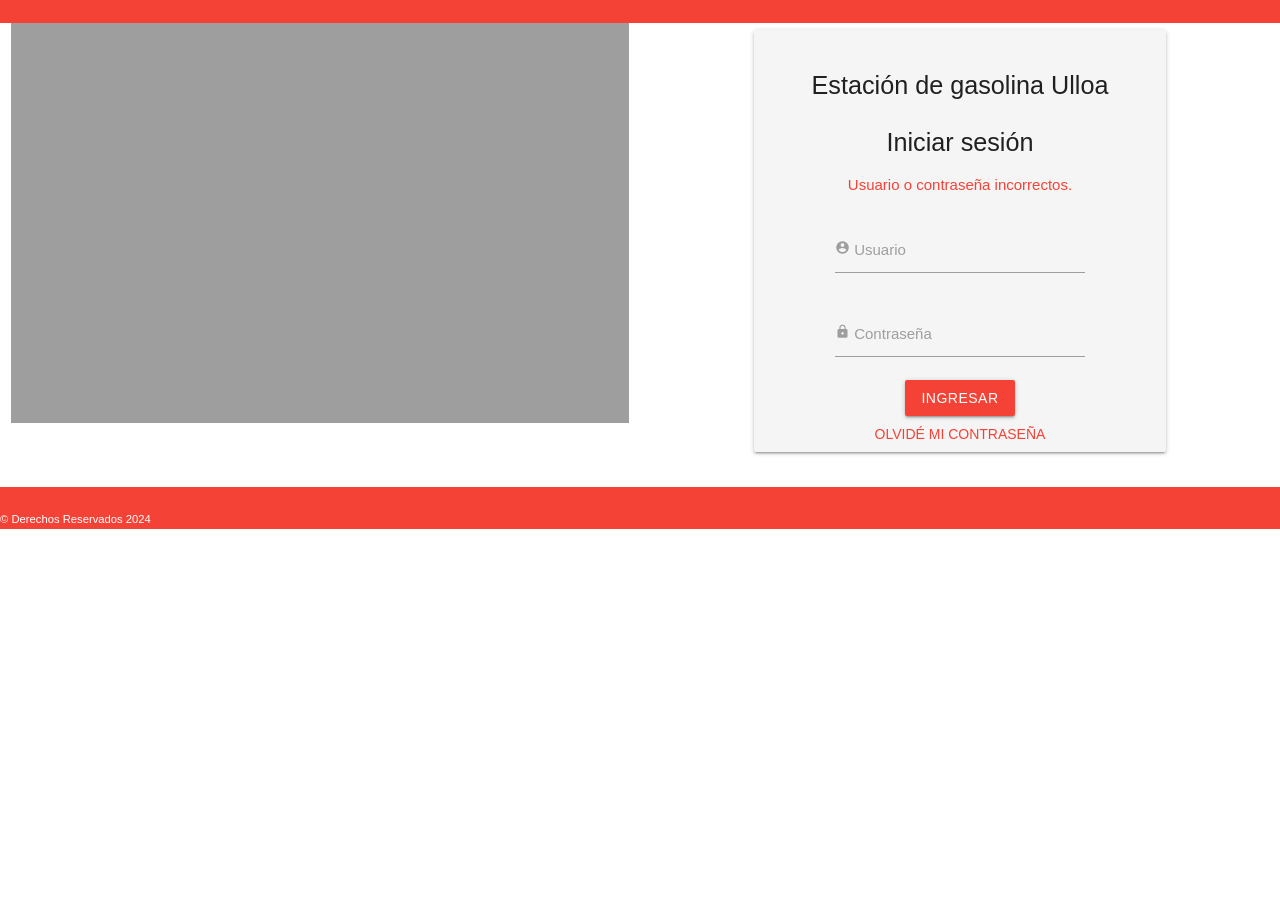
<file: src/main/resources/templates/index.html>
<!DOCTYPE html>
<html lang="es" xmlns:th="http://www.thymeleaf.org">
<head>
    <!-- Configuración de caracteres y vista -->
    <meta charset="UTF-8">
    <meta name="viewport" content="width=device-width, initial-scale=1.0">
    <title>login</title>
    
    <!-- Enlaces a hojas de estilo -->
    <link rel="stylesheet" th:href="@{/css/style.css}"> <!-- Estilos personalizados -->
    <link rel="Icon" type="image/png" th:href="@{/images/logo_MIALEDS_pestaña.png}"> <!-- Icono de la página -->
    <link href="https://fonts.googleapis.com/icon?family=Material+Icons" rel="stylesheet"> <!-- Iconos de Material Icons -->
    <link rel="stylesheet" href="https://cdnjs.cloudflare.com/ajax/libs/materialize/1.0.0/css/materialize.min.css"> <!-- Materialize CSS -->
</head>
<body>
    <header>
        <!-- Cabecera con logo -->
        <div class="nav-wrapper red">
            <img th:src="@{/images/logo_MIALEDS.png}" class="brand-logo center-align" id="imagenLogo">
        </div>
    </header>
    <main>
        <!-- Contenido principal de la página -->
        <div class="row main_login">
            <!-- Slider de imágenes -->
            <div class="slider col m6 images">
                <ul class="slides">
                    <li>
                        <img th:src="@{/images/ulloa.jpg}" class="responsive-img">
                    </li>
                    <li>
                        <img th:src="@{/images/ulloa2.jpg}" class="responsive-img">
                    </li>
                    <li>
                        <img th:src="@{/images/ulloa3.jpg}" class="responsive-img">
                    </li>
                </ul>
            </div>
            <!-- Formulario de inicio de sesión -->
            <div class="container section center-align col m6 s12 cuadro_iniciar_sesion">
                <div class="card-panel grey lighten-4 col m8 s12 push-m2">
                    <h1 class="flow-text">Estación de gasolina Ulloa</h1>
                    <h3 class="flow-text">Iniciar sesión</h3>
                    <div class="container center-align">
                        <div th:if="${param.error}" class="red-text">
                            <p>Usuario o contraseña incorrectos.</p>
                        </div>
                        <form name="iniciar_sesion" method="POST" th:action="@{/login}">
                            <!-- Campo de usuario --> 
                            <div class="input-field col s12">
                                <input type="text" id="username" name="username" maxlength="12" class="validate" required>
                                <label for="username">
                                    <i class="tiny material-icons">account_circle</i> Usuario 
                                </label>
                            </div>
                            <!-- Campo de contraseña -->
                            <div class="input-field col s12">
                                <input type="password" id="password" name="password" class="validate" required>
                                <label for="password">
                                    <i class="tiny material-icons">lock</i> Contraseña
                                </label>
                            </div>
                            <!-- Botón de inicio de sesión -->
                            <div>
                                <button class="waves-effect waves-light btn red" type="submit" name="accion" value="ingresar">Ingresar</button>
                            </div>
                        </form>
                        <!-- Enlace para olvidar contraseña -->
                        <a class="waves-effect waves-light btn-flat modal-trigger red-text" href="#olvide_clave">Olvidé mi contraseña</a>
                        
                        <!-- Modal para olvidar contraseña -->
                        <div id="olvide_clave" class="modal">
                          <div class="modal-content m8">
                            <h4 class="flow-text">Olvidé mi contraseña</h4>
                            <form method="POST" th:action="@{/restaurarClave}">
                                <div class="input-field">
                                    <input type="text" id="identificacion_usuario_olvide_clave" name="cedula_olvide_clave" class="validate" required>
                                    <label for="identificacion_usuario_olvide_clave">
                                        <i class="tiny material-icons">badge</i> Número de identificación
                                    </label>
                                </div>
                                <div class="input-field">
                                    <input type="text" id="correo_olvide_clave" name="correo_olvide_clave" class="validate" required>
                                    <label for="correo_olvide_clave">
                                        <i class="tiny material-icons">email</i> Correo electronico 
                                    </label>
                                </div>
                                <div id="errorDivOlvidarClave" class="error col s12"></div> <!-- Div para mostrar errores -->
                                <div class="modal-footer cuadro_botones_2 white">
                                    <!-- Botón para confirmar la eliminación del producto -->
                                    <button type="submit" class="btn waves-effect waves-flat btn-flat green white-text">Aceptar</button>
                                    <!-- Enlace para cancelar la eliminación y cerrar el modal -->
                                    <a href="#!" class="modal-close waves-effect waves-flat btn-flat red white-text">Cerrar</a>
                                </div>
                            </form>
                          </div>
                          <!-- Botones del modal -->
                        </div>
                    </div>
                </div>
            </div>
        </div> 
    </main>

    <!-- Pie de página -->
    <footer class="page-footer red">
        <small>&copy; Derechos Reservados 2024</small>
    </footer>
    
    <!-- Scripts de JavaScript -->
    <script src="https://cdnjs.cloudflare.com/ajax/libs/materialize/1.0.0/js/materialize.min.js"></script> <!-- Materialize JS -->
    <script th:src="@{/js/script.js}"></script> <!-- Script personalizado -->
    <script th:src="@{/js/erroresForm.js}"></script>
</body>
</html>
</file>
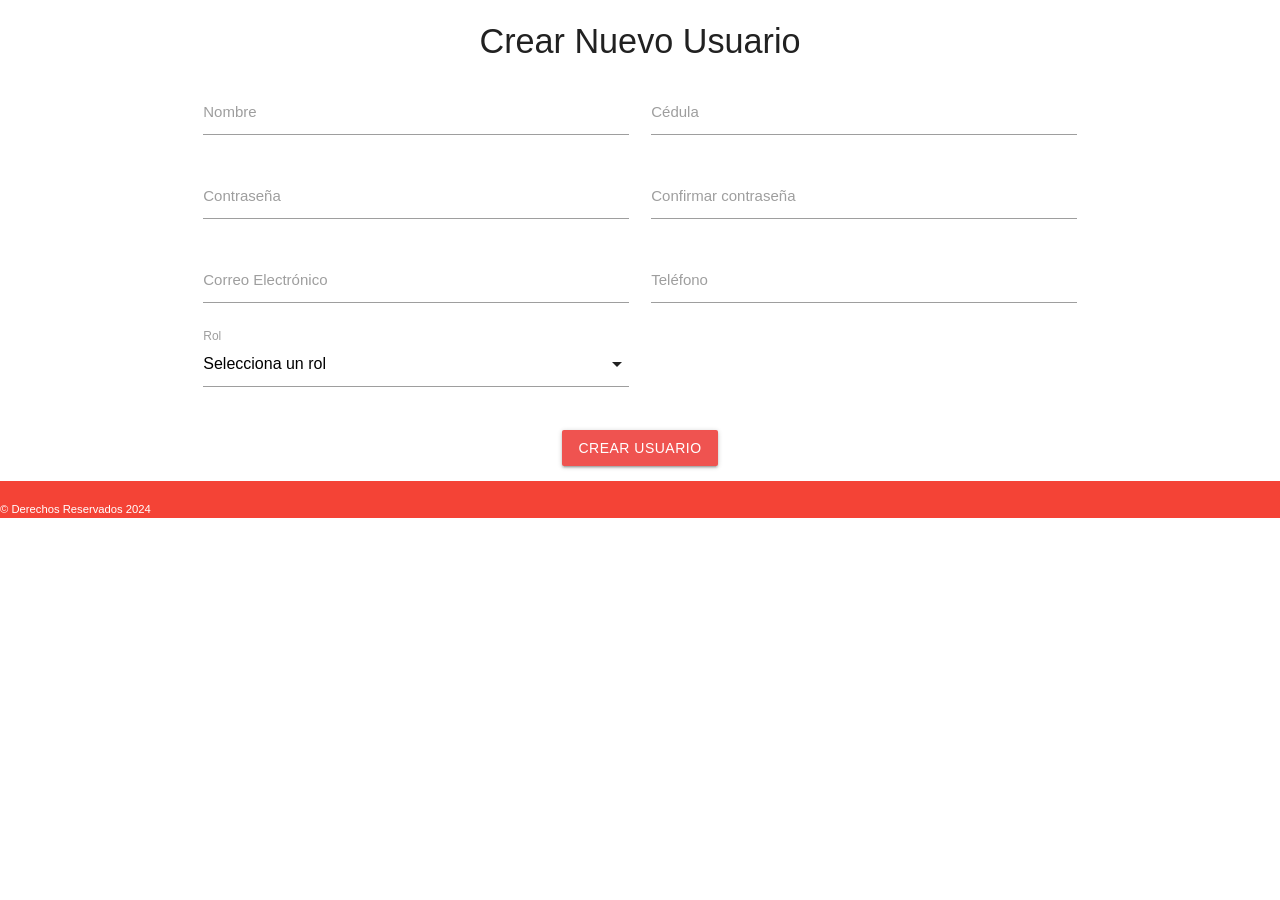
<file: src/main/resources/templates/formularioUsuario.html>
<html lang="es" xmlns:th="http://www.thymeleaf.org">
    <head>
        <meta charset="UTF-8">
        <meta name="viewport" content="width=device-width, initial-scale=1.0">
        <title>crear usuario</title>
        <link rel="stylesheet" th:href="@{/css/style.css}">
        <link rel="Icon" type="image/png" th:href="@{/images/logo_MIALEDS_pestaña.png}">
        <link href="https://fonts.googleapis.com/icon?family=Material+Icons" rel="stylesheet">
        <link rel="stylesheet" href="https://cdnjs.cloudflare.com/ajax/libs/materialize/1.0.0/css/materialize.min.css">
    </head>
<body>
<div th:replace="~{fragments/menu :: header}"></div>

<main class="main container">
    <h4 class="center-align">Crear Nuevo Usuario</h4>

    <form id="form-crear-usuario" onsubmit="return validarClaves()" th:action="@{/usuario/nuevoUsuario}" method="post">
        <div class="row">

            <!-- Nombre -->
            <div class="input-field col s12 m6">
                <input id="nombre" name="usuario_nuevo_nombre" type="text" required>
                <label for="nombre">Nombre</label>
            </div>

            <!-- Cédula -->
            <div class="input-field col s12 m6">
                <input id="cedula" name="usuario_nuevo_cedula" type="text" required>
                <label for="cedula">Cédula</label>
            </div>

            <!-- Contraseña -->
            <div class="input-field col s12 m6">
                <input id="clave" name="usuario_nuevo_clave" type="password" required>
                <label for="clave">Contraseña</label>
            </div>

            <!-- Confirmación de contraseña -->
            <div class="input-field col s12 m6">
                <input id="clave_confirmacion" type="password" required>
                <label for="clave_confirmacion">Confirmar contraseña</label>
            </div>

            <!-- Correo electrónico -->
            <div class="input-field col s12 m6">
                <input id="correo" name="usuario_nuevo_correo" type="email" required>
                <label for="correo">Correo Electrónico</label>
            </div>

            <!-- Teléfono -->
            <div class="input-field col s12 m6">
                <input id="telefono" name="usuario_nuevo_telefono" type="text" required>
                <label for="telefono">Teléfono</label>
            </div>

            <!-- Rol -->
            <div class="input-field col s12 m6">
                <select id="role" name="usuario_nuevo_role" required>
                    <option value="" disabled selected>Selecciona un rol</option>
                    <option value="ADMIN">ADMIN</option>
                    <option value="USER">USER</option>
                </select>
                <label for="role">Rol</label>
            </div>

        </div>

        <!-- Mensaje de error -->
        <p id="error-clave" class="red-text center-align" style="display: none;">Las contraseñas no coinciden.</p>

        <div class="center-align">
            <button type="submit" class="btn red lighten-1">Crear Usuario</button>
        </div>
    </form>
</main>
<!-- Pie de página -->
<footer class="page-footer red">
    <small>&copy; Derechos Reservados 2024</small>
</footer>

<!-- Scripts -->
<script src="https://cdnjs.cloudflare.com/ajax/libs/materialize/1.0.0/js/materialize.min.js"></script>
<script>
    document.addEventListener('DOMContentLoaded', function() {
        M.FormSelect.init(document.querySelectorAll('select'));
    });

    function validarClaves() {
        const clave = document.getElementById("clave").value;
        const confirmacion = document.getElementById("clave_confirmacion").value;
        const error = document.getElementById("error-clave");

        if (clave !== confirmacion) {
            error.style.display = "block";
            return false;
        }
        error.style.display = "none";
        return true;
    }
</script>
<script src="https://cdnjs.cloudflare.com/ajax/libs/materialize/1.0.0/js/materialize.min.js"></script>
<script th:src="@{/js/script.js}"></script>

</body>
</html>
</file>
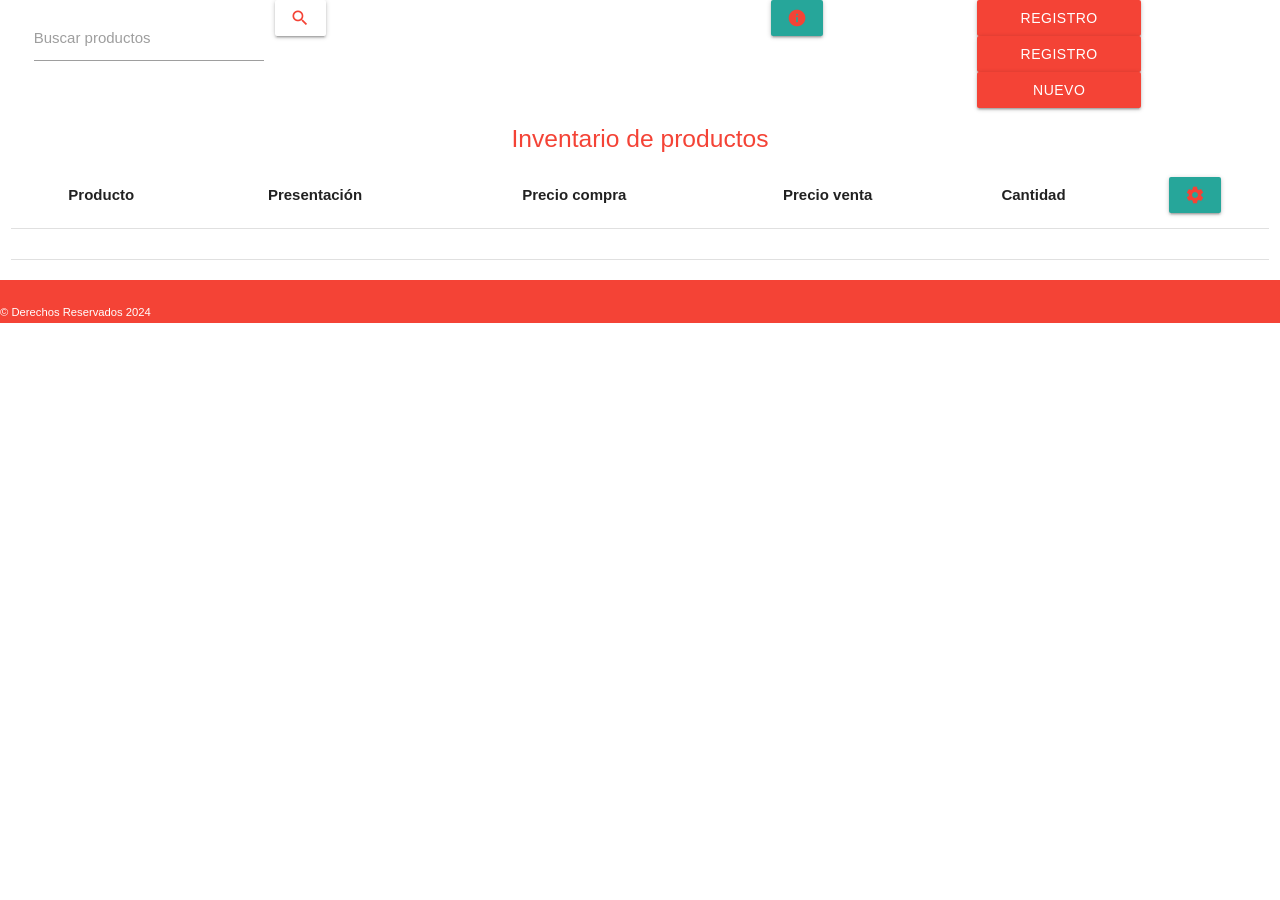
<file: src/main/resources/templates/inventario.html>
<!DOCTYPE html>
<html lang="es" xmlns:th="http://www.thymeleaf.org">
    <head>
        <meta charset="UTF-8">
        <meta name="viewport" content="width=device-width, initial-scale=1.0">
        <title>inventario</title>
        <link rel="stylesheet" th:href="@{/css/style.css}">
        <link rel="Icon" type="image/png" th:href="@{/images/logo_MIALEDS_pestaña.png}">
        <link href="https://fonts.googleapis.com/icon?family=Material+Icons" rel="stylesheet">
        <link rel="stylesheet" href="https://cdnjs.cloudflare.com/ajax/libs/materialize/1.0.0/css/materialize.min.css">
    </head>
<body>

    <div th:replace="~{fragments/menu :: header}"></div>

    <main class="main">
        <!--recuadro de botones principales-->
        <div class="row">
            <div class="col s12 botones_inventario">
                <!-- Formulario para buscar productos -->
                <div class="col m6 s12">
                    <!-- El formulario envía una solicitud POST al controlador con el parámetro "menu=inventario" -->
                    <form th:action="@{/inventario/buscar}" method="GET">
                        <!-- Campo de entrada para buscar productos -->
                        <div class="input-field col s10  m5 buscador">
                            <!-- Input de texto para la búsqueda de productos -->
                            <input type="text" name="producto">
                            <!-- Label asociado al input -->
                            <label for="producto">Buscar productos</label>
                        </div>
                        <!-- Botón para enviar el formulario de búsqueda -->
                        <button type="submit" class="btn white boton_buscador red-text col s1">
                            <!-- Icono de búsqueda -->
                            <i class="material-icons">search</i>
                        </button>
                    </form>
                </div>
                <!-- Sección para el botón de productos escasos -->
                <div class="col s3 center-align cuadro_escasos">
                    <a class="btn modal-trigger tooltipped red-text boton_escasos" data-position="bottom" data-tooltip="informacion aceites escasos" href="#productos_escasos">
                        <i class="material-icons">info</i>
                    </a>
                </div>
                <!-- Modal para mostrar productos escasos -->
                <div id="productos_escasos" class="modal center-align">
                    <!-- Contenido del modal -->
                    <div class="modal-content">
                        <!-- Título del modal en color rojo -->
                        <h5 class="red-text">Productos escasos</h5>
                        <!-- Tabla para mostrar la información de productos escasos -->
                        <table class="centered">
                            <!-- Encabezado de la tabla -->
                            <thead>
                                <tr>
                                    <!-- Columnas de la tabla -->
                                    <th>Producto</th>
                                    <th>Presentación</th>
                                    <th>Cantidad</th>
                                </tr>
                            </thead>
                            <tbody>
                                <!-- Iteración sobre la lista de productos escasos usando JSTL -->
                                    <tr th:each="pro : ${productosEsc}">
                                        <!-- Mostrar nombre del producto -->
                                        <td th:text="${pro.nombre}"></td>
                                        <!-- Mostrar presentación del producto -->
                                        <td th:text="${pro.presentacion}"></td>
                                        <!-- Mostrar cantidad existente del producto -->
                                        <td th:text="${pro.cantidadExistente}"></td>
                                    </tr>
                            </tbody>
                        </table>
                    </div>
                    <!-- Pie del modal con un botón para cerrar -->
                    <div class="modal-footer cuadro_botones_1 col s12">
                        <!-- Enlace para cerrar el modal y redirigir a la lista de productos -->
                        <a href="#" class="modal-close waves-effect waves-flat btn-flat red white-text">cerrar</a>
                    </div>
                </div>
                <!--ingreso, salida y nuevos productos-->
                <div class="col s5 m2 cuadro_botones_opciones">
                    <div class="col s12">
                        <a class="btn modal-trigger red crud" href="#buscar_entradas">
                            registro entradas
                        </a>   
                    </div>
                    <div class="col s12"  th:if="${admin}">
                        <a class="btn modal-trigger red crud" href="#buscar_salidas">
                            registro salidas
                        </a>
                    </div>
                    <div class="col s12"  th:if="${admin}">
                        <a class="btn modal-trigger red crud" href="#producto_nuevo">
                            nuevo producto
                        </a>
                    </div>
                    <div class="col s1 cuadro_botones_buscar">
                    </div>
                </div>
                <!-- Modal para registrar movimiento de productos -->
                <div id="registrar_movimiento" class="modal center-align">
                    <!-- Contenido del modal -->
                    <div class="modal-content">
                        <!-- Título del modal en color rojo -->
                        <h5 class="red-text">Movimiento de productos</h5>
                        <div class="col s12">
                            <!-- Formulario para registrar el movimiento -->
                            <form th:action="@{/inventario/movimiento}" method="POST">
                                <!-- Campo oculto para el ID del movimiento -->
                                <div class="input-field">
                                    <input type="hidden" name="id_movimiento">
                                </div>
                                <!-- Campo oculto para el tipo de movimiento (entrada/salida) -->
                                <div class="input-field">
                                    <input type="hidden" name="movimiento">
                                </div>
                                <!-- Campo para seleccionar el producto -->
                                <div class="input-field col s12 m6 buscador">
                                    <input type="text" id="nombre_producto_movimiento" name="nombre_producto_movimiento" placeholder=" " class="autocomplete" readonly>
                                    <label for="nombre_producto_movimiento">
                                        Producto
                                    </label>
                                </div>
                                <!-- Campo para ingresar la cantidad del producto -->
                                <div class="input-field col s6  m2">
                                    <input type="number" id="cantidad_movimiento" min="0" name="cantidad_movimiento" class="autocomplete" data-position="bottom" required>
                                    <label for="cantidad_movimiento">
                                        Cantidad
                                    </label>
                                </div>
                                <!-- Campo para seleccionar la fecha del movimiento -->
                                <div class="input-field col s6 m4">
                                    <input type="date" id="fecha_movimiento" name="fecha_movimiento" data-position="bottom" required>
                                </div>
                                <!-- Espacio para ajuste del diseño -->
                                <div class="col s12"></div>
                                <div class="col s5"></div>
                                <!-- Pie del modal con botones para aceptar y cerrar -->
                                <div class="modal-footer cuadro_botones_2 white">
                                    <!-- Botón para enviar el formulario -->
                                    <button type="submit" class="btn waves-effect waves-flat btn-flat green white-text">Aceptar</button>
                                    <!-- Enlace para cerrar el modal y regresar a la lista de productos -->
                                    <a th:href="@{/inventario/listar}" class="modal-close waves-effect waves-flat btn-flat red white-text">Cerrar</a>
                                </div>
                            </form>
                        </div>
                    </div>
                </div>
                <!-- Modal para editar productos -->
                <div id="editar_producto" class="modal center-align" th:if="${admin}">
                    <!-- Contenido del modal -->
                    <div class="modal-content white">
                        <!-- Título del modal en color rojo -->
                        <h5 class="red-text">Editar producto</h5>
                        <div class="col s12">
                            <!-- Formulario para editar el producto -->
                            <form th:action="@{/inventario/editar}" method="POST">
                                <input type="hidden" name="_method" value="PUT">
                                <!-- Campo oculto para el ID del producto a editar -->
                                <div class="input-field">
                                    <input type="hidden" name="id_editar">
                                </div>
                                <!-- Campo para ingresar el nombre del producto -->
                                <div class="input-field col s12 m3">
                                    <input type="text" id="nombre_producto_editar" placeholder="nombre" name="nombre_editar" class="autocomplete" required>
                                    <label for="nombre_producto_editar">
                                        Nombre producto
                                    </label>
                                </div>
                                <!-- Campo para ingresar la presentación del producto -->
                                <div class="input-field col s12 m3">
                                    <input type="text" id="presentacion_editar" placeholder="presentacion" name="presentacion_editar" class="autocomplete" required>
                                    <label for="presentacion_editar">
                                        Presentación
                                    </label>
                                </div>
                                <!-- Campo para ingresar el precio de compra del producto -->
                                <div class="input-field col s6 m3">
                                    <input type="number" id="precio_compra_editar" placeholder="precio compra" name="precio_compra_editar" class="autocomplete" required>
                                    <label for="precio_compra_editar">
                                        Precio compra
                                    </label>
                                </div>
                                <!-- Campo para ingresar el precio de venta del producto -->
                                <div class="input-field col s6 m3">
                                    <input type="number" id="precio_venta_editar" placeholder="precio venta" name="precio_venta_editar" class="autocomplete" required>
                                    <label for="precio_venta_editar">
                                        Precio venta
                                    </label>
                                </div>
                                <!-- Campo oculto para la cantidad del producto -->
                                <div class="input-field">
                                    <input type="hidden" name="cantidad_editar">
                                </div>
                                <!-- Pie del modal con botones para actualizar y cerrar -->
                                <div class="modal-footer cuadro_botones_2 white">
                                    <!-- Botón para enviar el formulario y actualizar el producto -->
                                    <button type="submit" class="btn waves-effect waves-flat btn-flat green white-text">Actualizar</button>
                                    <!-- Enlace para cerrar el modal y regresar a la lista de productos -->
                                    <a th:href="@{/inventario/listar}" class="modal-close waves-effect waves-flat btn-flat red white-text">cerrar</a>
                                </div>
                            </form>
                        </div>
                    </div>
                </div>
                <!-- Modal para registrar nuevos productos -->
                <div id="producto_nuevo" class="modal center-align" th:if="${admin}">
                    <!-- Contenido del modal -->
                    <div class="modal-content white">
                        <!-- Título del modal en color rojo -->
                        <h5 class="red-text">Registrar nuevo producto</h5>
                        <div class="col s12">
                            <!-- Formulario para registrar un nuevo producto -->
                            <form th:action="@{/inventario/nuevo}" method="POST">
                                <!-- Campo para ingresar el nombre del nuevo producto -->
                                <div class="input-field col s12 m3">
                                    <input type="text" id="nombre_producto_nuevo" name="nombre_producto_nuevo" class="autocomplete" required>
                                    <label for="nombre_producto_nuevo">
                                        Nombre producto
                                    </label>
                                </div>
                                <!-- Campo para ingresar la presentación del nuevo producto -->
                                <div class="input-field col s12 m3">
                                    <input type="text" id="presentacion_nuevo" name="presentacion_nuevo" class="autocomplete" required>
                                    <label for="presentacion_nuevo">
                                        Presentación
                                    </label>
                                </div>
                                <!-- Campo para ingresar el precio de compra del nuevo producto -->
                                <div class="input-field col s6 m3">
                                    <input type="number" id="precio_compra_nuevo" name="precio_compra_nuevo" class="autocomplete" required>
                                    <label for="precio_compra_nuevo">
                                        Precio compra
                                    </label>
                                </div>
                                <!-- Campo para ingresar el precio de venta del nuevo producto -->
                                <div class="input-field col s6 m3">
                                    <input type="number" id="precio_venta_nuevo" name="precio_venta_nuevo" class="autocomplete" required>
                                    <label for="precio_venta_nuevo">
                                        Precio venta
                                    </label>
                                </div>
                                <!-- Campo oculto para la cantidad inicial del nuevo producto, con valor predeterminado de 0 -->
                                <div class="input-field">
                                    <input type="hidden" name="cantidad_nuevo" value="0">
                                </div>
                                <!-- Pie del modal con botones para aceptar y cerrar -->
                                <div class="modal-footer cuadro_botones_2 white">
                                    <!-- Botón para enviar el formulario y agregar el nuevo producto -->
                                    <button type="submit"  class="btn waves-effect waves-flat btn-flat green white-text">Aceptar</button>
                                    <!-- Enlace para cerrar el modal y regresar a la lista de productos -->
                                    <a class="modal-close waves-effect waves-flat btn-flat red white-text">Cerrar</a>
                                </div>
                            </form>
                        </div>
                    </div>
                </div>               
                <!-- Modal para eliminar un producto -->
                <div id="eliminar_producto" class="modal center-align" th:if="${admin}">
                    <!-- Contenido del modal -->
                    <div class="modal-content white">
                        <!-- Mensaje de confirmación de eliminación -->
                        <h6 class="red-text">¿Seguro deseas eliminar el producto <span id="producto_eliminar"></span>?</h6>
                        <div class="col s12">
                            <!-- Formulario para eliminar el producto -->
                            <form th:action="@{/inventario/eliminar}" method="POST">
                                <input type="hidden" name="_method" value="DELETE">
                                <!-- Campo oculto para el ID del producto a eliminar -->
                                <div class="input-field">
                                    <input type="hidden" name="id_eliminar">
                                </div>
                                <!-- Pie del modal con botones para confirmar o cancelar -->
                                <div class="modal-footer cuadro_botones_2 white">
                                    <!-- Botón para confirmar la eliminación del producto -->
                                    <button type="submit" class="btn waves-effect waves-flat btn-flat red white-text">Eliminar</button>
                                    <!-- Enlace para cancelar la eliminación y cerrar el modal -->
                                    <a th:href="@{/inventario/listar}" class="modal-close waves-effect waves-flat btn-flat green white-text">Cancelar</a>
                                </div>
                            </form>
                        </div>
                    </div>
                </div>
                <!--buscar registros de entradas de productos-->
                <div id="buscar_entradas" class="modal center-align" th:if="${admin}">
                    <div class="modal-content white">
                        <div class="col s12">
                            <h5 class="red-text">Registros de entradas de productos</h5>
                        </div>
                        <div class="col s12">
                        <table class="centered">
                            <thead>
                                <tr>
                                    <th>Producto</th>
                                    <th>Presentación</th>
                                    <th>Cantidad</th>
                                    <th>Fecha</th>
                                </tr>
                            </thead>
                            <tbody>
                                <tr th:each="entradaKardex : ${kardexE}">
                                    <!-- Mostrar nombre del producto -->
                                    <td th:text="${entradaKardex.producto.nombre}"></td>
                                    <!-- Mostrar presentación del producto -->
                                    <td th:text="${entradaKardex.producto.presentacion}"></td>
                                    <!-- Mostrar cantidad existente del producto -->
                                    <td th:text="${entradaKardex.cantidad}"></td>
                                    <td th:text="${entradaKardex.fecha}"></td>
                                </tr>     
                            </tbody>
                        </table>
                      </div>
                    </div>
                    <div class="modal-footer cuadro_botones_1">
                        <a href="#!" class="modal-close waves-effect waves-flat btn-flat red white-text col s3">cerrar</a>
                    </div>
                </div>

                <!--buscar registro de salida de registros-->

                <div id="buscar_salidas" class="modal center-align" th:if="${admin}">
                    <div class="modal-content white">
                        <div class="col s12">
                            <h5 class="red-text">Registros de salidas de productos</h5>
                        </div>
                        <div class="col s12">
                        <table class="centered">
                            <thead>
                                <tr>
                                    <th>Producto</th>
                                    <th>Presentación</th>
                                    <th>Cantidad</th>
                                    <th>Fecha</th>
                                </tr>
                            </thead>
                            <tbody>
                                <tr th:each="salidaKardex : ${kardexS}">
                                    <!-- Mostrar nombre del producto -->
                                    <td th:text="${salidaKardex.producto.nombre}"></td>
                                    <!-- Mostrar presentación del producto -->
                                    <td th:text="${salidaKardex.producto.presentacion}"></td>
                                    <!-- Mostrar cantidad existente del producto -->
                                    <td th:text="${salidaKardex.cantidad}"></td>
                                    <td th:text="${salidaKardex.fecha}"></td>
                                </tr>      
                            </tbody>
                        </table>
                        </div>
                    </div>
                    <div class="modal-footer cuadro_botones_1">
                        <a href="#!" class="modal-close waves-effect waves-flat btn-flat red white-text col s3">cerrar</a>
                    </div>
                </div>
        </div>   
        <!-- Tabla de productos -->
        <div>
            <div class="col s12">
                <!-- Título de la sección de inventario -->
                <h5 class="red-text center-align">Inventario de productos</h5>

                <!-- Tabla de productos -->
                <table class="centered">
                    <!-- Cabecera de la tabla -->
                    <thead id="cabeceraProducto">
                        <tr>
                            <!-- Encabezados de las columnas -->
                            <th>Producto</th>
                            <th>Presentación</th>
                            <th th:if="${admin}">Precio compra</th>
                            <th>Precio venta</th>
                            <th>Cantidad</th>
                            <th>
                                <!-- Botón de ajustes de inventario con un menú desplegable -->
                                <a class="dropdown-trigger btn tooltipped red-text boton_ajustes" 
                                   data-position="bottom" 
                                   data-tooltip="ajustes de inventario" 
                                   href='#' 
                                   data-target='settings'>
                                    <i class="tiny material-icons">settings</i>
                                </a>
                                <!-- Menú desplegable para opciones de ajustes -->
                                <ul id='settings' class='dropdown-content'>
                                    <li><a href="#!" data-value="editar" th:if="${admin}">
                                        <i class="material-icons">edit</i>Editar producto
                                    </a></li>
                                    <li><a href="#!" data-value="eliminar" th:if="${admin}">
                                        <i class="material-icons">delete</i>Eliminar producto
                                    </a></li>
                                    <li><a href="#!" data-value="entrada">
                                        <i class="material-icons">exposure_plus_1</i>Entrada producto
                                    </a></li>
                                    <li><a href="#!" data-value="salida" th:if="${admin}">
                                        <i class="material-icons">remove</i>Salida producto
                                    </a></li>
                                </ul>
                            </th>
                        </tr>
                    </thead>
                    <!-- Cuerpo de la tabla -->
                    <tbody>
                        <!-- Itera sobre la lista de productos y crea una fila para cada uno -->
                        <tr th:each="pro : ${productos}">
                            <!-- Muestra los detalles del producto -->
                            <td th:text="${pro.nombre}"></td>
                            <td th:text="${pro.presentacion}"></td>
                            <td th:text="${pro.precioCompra}" th:if="${admin}"></td>
                            <td th:text="${pro.precioVenta}"></td>
                            <td th:text="${pro.cantidadExistente}"></td>
                            <!-- Columna para acciones relacionadas con el producto -->
                            <td>
                                <!-- Enlace de opción con datos del producto (se muestra u oculta según sea necesario) -->
                                <a class="btn red-text white opciones" 
                                   id="selector" 
                                   style="display: none;"
                                   th:data-id="${pro.idProducto}"
                                   th:data-nombre="${pro.nombre}"
                                   th:data-presentacion="${pro.presentacion}"
                                   th:data-precio-compra="${pro.precioCompra}"
                                   th:data-precio-venta="${pro.precioVenta}"
                                   th:data-cantidad="${pro.cantidadExistente}">
                                    <i class="material-icons tiny">radio_button_unchecked</i>
                                </a>
                            </td>
                        </tr>
                    </tbody>
                </table>
            </div>
        </div>
    </main>

    <footer class="page-footer red">
        <small>&copy; Derechos Reservados 2024</small>
    </footer>

    <script src="https://cdnjs.cloudflare.com/ajax/libs/materialize/1.0.0/js/materialize.min.js"></script>
    <script th:src="@{/js/script.js}"></script>
    <script th:src="@{/js/configInventario.js}"></script>
    <script th:src="@{/js/erroresForm.js}"></script>
</body>
</html>
</file>
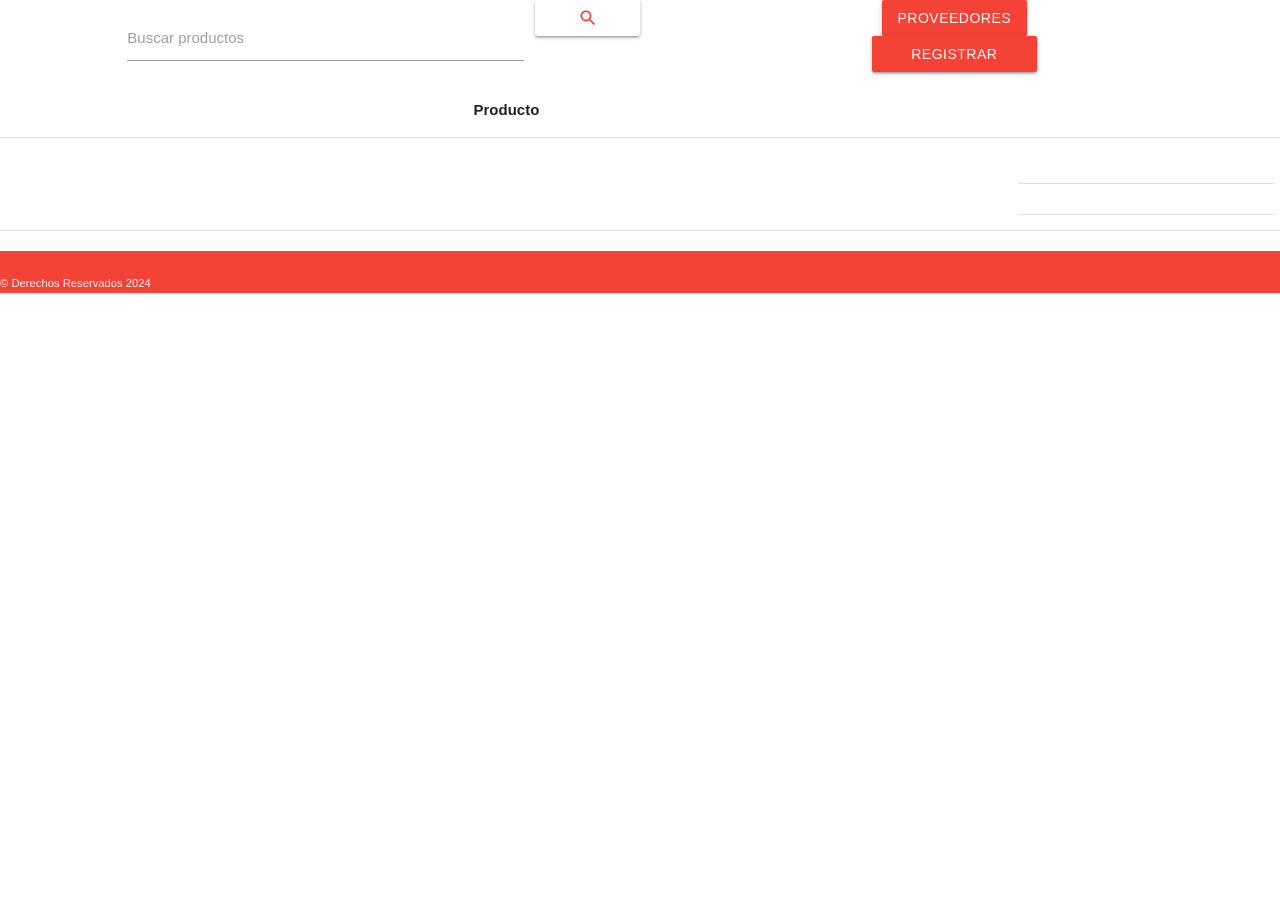
<file: src/main/resources/templates/proveedor.html>
<!DOCTYPE html>
<html lang="es" xmlns:th="http://www.thymeleaf.org">
    <head>
        <meta charset="UTF-8">
        <meta name="viewport" content="width=device-width, initial-scale=1.0">
        <title>Proveedor</title>
        <link rel="stylesheet" th:href="@{/css/style.css}">
        <link rel="Icon" type="image/png" th:href="@{/images/logo_MIALEDS_pestaña.png}">
        <link href="https://fonts.googleapis.com/icon?family=Material+Icons" rel="stylesheet">
        <link rel="stylesheet" href="https://cdnjs.cloudflare.com/ajax/libs/materialize/1.0.0/css/materialize.min.css">
    </head>
    <body>

    <div th:fragment="header" th:replace="~{fragments/menu :: header}"></div>

    <main class="main" th:if="${admin}">
        <div class="row">
            <div class="col s12 cuadro_botones_proveedores">
                <div class="col s1"></div>
                <form th:action="@{/proveedor/buscar}" method="GET">
                    <!-- Campo de entrada para buscar productos -->
                    <div class="input-field col s10 m4 ">
                        <!-- Input de texto para la búsqueda de productos -->
                        <input type="text" name="producto">
                        <!-- Label asociado al input -->
                        <label for="producto">Buscar productos</label>
                    </div>
                    <!-- Botón para enviar el formulario de búsqueda -->
                    <button type="submit" class="btn white boton_buscador red-text col s1">
                        <!-- Icono de búsqueda -->
                        <i class="material-icons">search</i>
                    </button>
                </form>
                <div class="col m2"></div>
                <!--registro entrada de productos y registro de proveedores-->

                <div class="center col s12 m2 cuadro_botones_opciones botones_proveedores">
                    <div class="col s12">
                        <a class="btn modal-trigger red crud" href="#proveedores">
                            Proveedores
                        </a>   
                    </div>

                    <div class="col s12">
                        <a class="btn modal-trigger red crud" href="#registrar_precio">
                            registrar precio
                        </a>
                    </div>
                </div>

                <!--lista de proveedores-->
                <div id="proveedores" class="modal center-align" >
                    <div class="modal-content white">
                      <h5 class="red-text">Proveedores registrados</h5>
                      <table class="centered">
                          <thead>
                              <tr>
                                    <th>Nombre</th>
                                    <th>NIT</th>
                                    <th>email</th>
                                    <th>telefono</th>
                                    <th>
                                        <a class="dropdown-trigger btn tooltipped red-text boton_ajustes" 
                                           data-position="bottom" 
                                           data-tooltip="ajustes de inventario" 
                                           href='#' 
                                           data-target='settings_proveedor'>
                                            <i class="tiny material-icons">settings</i>
                                        </a>
                                        <!-- Menú desplegable para opciones de ajustes -->
                                        <ul id='settings_proveedor' class='dropdown-content'>
                                            <li><a href="#nuevo_proveedor" class="modal-trigger" data-value="nuevo_proveedor">
                                                <i class="material-icons">person_add</i>Nuevo proveedor 
                                            </a></li>
                                            <li><a href="#!" data-value="editar_proveedor">
                                                <i class="material-icons">edit</i>Editar proveedor
                                            </a></li>
                                            <li><a href="#!" data-value="eliminar_proveedor">
                                                <i class="material-icons">delete</i>Eliminar proveedor
                                            </a></li>
                                        </ul>
                                    </th>                                  
                              </tr>
                          </thead>
                          <tbody>
                                <tr th:each="proveedor : ${proveedores}">
                                    <td th:text="${proveedor.nombre}"></td>
                                    <td th:text="${proveedor.nit}"></td>
                                    <td th:text="${proveedor.correoElectronico}"></td>
                                    <td th:text="${proveedor.telefono}"></td>
                                    <td>
                                        <a class="btn red-text white opciones"
                                            id="selector_proveedor"
                                            style="display: none;"
                                            th:data-idProveedor="${proveedor.idProveedor}" 
                                            th:data-nombreProveedor="${proveedor.nombre}"
                                            th:data-nitProveedor="${proveedor.nit}"
                                            th:data-correoProveedor="${proveedor.correoElectronico}"
                                            th:data-telefonoProveedor="${proveedor.telefono}">
                                                <i class="material-icons tiny">radio_button_unchecked</i>
                                        </a>
                                    </td>
                                </tr>
                          </tbody>
                      </table>
                    </div>
                    <div class="modal-footer cuadro_botones_1">
                      <a th:href="@{/proveedor/listar}" class="modal-close waves-effect waves-flat btn-flat red white-text col s3">cerrar</a>
                    </div>
                </div>
                <!--registrar nuevo proveedor-->
                <div id="nuevo_proveedor" class="modal">
                    <div class="modal-content configuracion_perfil">
                        <div class="container">
                            <div class="row">
                                <form th:action="@{/proveedor/nuevo}" method="POST" class="col s12">
                                    <div class="row">
                                        <div class="col s12 center-align">
                                            <h5 class="red-text">Nuevo proveedor</h5>
                                        </div>
                                        <div class="input-field col s12">
                                            <input type="text" id="nuevo_nombre_proveedor" name="nuevo_nombre_proveedor" class="validate" required>
                                            <label for="nuevo_nombre_proveedor">nombre de proveedor</label>
                                        </div>
                                        <div class="input-field col s12">
                                            <input type="number" id="nuevo_nit_proveedor" name="nuevo_nit_proveedor" class="validate" required>
                                            <label for="nuevo_nit_proveedor">NIT</label>
                                        </div>
                                        <div class="input-field col s12">
                                            <input type="email" id="nuevo_correo_proveedor" name="nuevo_correo_proveedor" class="validate" required>
                                            <label for="nuevo_correo_proveedor">correo electronico</label>
                                        </div>
                                        <div class="input-field col s12">
                                            <input type="tel" id="nuevoo_telefono_proveedor" name="nuevo_telefono_proveedor" class="validate" required>
                                            <label for="nuevo_telefono_proveedor">numero de celular</label>
                                        </div>
                                        <div class="modal-footer cuadro_botones_2 white">
                                            <!-- Botón para enviar el formulario y actualizar el producto -->
                                            <button type="submit" class="btn waves-effect waves-flat btn-flat green white-text">Agregar</button>
                                            <!-- Enlace para cerrar el modal y regresar a la lista de productos -->
                                            <a href="#!" class="modal-close waves-effect waves-flat btn-flat red white-text">Cancelar</a>
                                        </div>
                                    </div>
                                </form>
                            </div>
                        </div>
                    </div>
                </div> 
                <!--editar proveedor-->               
                <div id="editar_proveedor" class="modal">
                      <div class="modal-content configuracion_perfil">
                          <div class="container">
                              <div class="row">
                                <form th:action="@{/proveedor/editar}" method="POST">
                                    <input type="hidden" name="_method" value="PUT">
                                      <div class="row">
                                          <div class="col s12 center-align">
                                              <h5 class="red-text">Proveedor</h5>
                                          </div>
                                          <input type="hidden" name="editar_id_proveedor" id="editar_id_proveedor">
                                          <div class="input-field col s12">
                                              <input type="text" id="editar_nombre_proveedor" name="editar_nombre_proveedor" class="validate" required placeholder="">
                                              <label for="editar_nombre_proveedor">nombre de proveedor</label>
                                          </div>
                                          <div class="input-field col s12">
                                              <input type="number" id="editar_nit_proveedor" name="editar_nit_proveedor" class="validate" required placeholder="">
                                              <label for="editar_nit_proveedor">NIT</label>
                                          </div>
                                          <div class="input-field col s12">
                                              <input type="email" id="editar_correo_proveedor" name="editar_correo_proveedor" class="validate" required placeholder="">
                                              <label for="editar_correo_proveedor">correo electronico</label>
                                          </div>
                                          <div class="input-field col s12">
                                              <input type="tel" maxlength="10" id="editar_telefono_proveedor" name="editar_telefono_proveedor" class="validate" required placeholder="">
                                              <label for="editar_telefono_proveedor">numero de celular</label>
                                          </div>
                                          <div class="modal-footer cuadro_botones_2 white">
                                            <!-- Botón para enviar el formulario y actualizar el producto -->
                                            <button type="submit" class="btn waves-effect waves-flat btn-flat green white-text">Actualizar</button>
                                            <!-- Enlace para cerrar el modal y regresar a la lista de productos -->
                                            <a href="#!" class="modal-close waves-effect waves-flat btn-flat red white-text">Cancelar</a>
                                        </div>
                                      </div>
                                  </form>
                              </div>
                          </div>
                      </div>
                </div>
                <!--eliminar proveedor-->
                <div id="eliminar_proveedor" class="modal center-align">
                    <div class="modal-content white">
                        <h6 class="red-text"><span id="proveedor_eliminar"></span></h6>
                        <div class="col s12">
                            <!-- Formulario para eliminar el producto -->
                            <form th:action="@{/proveedor/eliminar}" method="POST">
                                <input type="hidden" name="_method" value="DELETE">
                                <!-- Campo oculto para el ID del producto a eliminar -->
                                <div class="input-field">
                                    <input type="hidden" name="id_proveedor_eliminar">
                                </div>
                                <!-- Pie del modal con botones para confirmar o cancelar -->
                                <div class="modal-footer cuadro_botones_2 white">
                                    <!-- Botón para confirmar la eliminación del producto -->
                                    <button type="submit" class="btn waves-effect waves-flat btn-flat red white-text">Eliminar</button>
                                    <!-- Enlace para cancelar la eliminación y cerrar el modal -->
                                    <a href="#!" class="modal-close waves-effect waves-flat btn-flat green white-text">Cancelar</a>
                                </div>
                            </form>
                        </div>
                    </div>
                </div>
                  <!--registrar precio de compra de los proveedores-->

                <div id="registrar_precio" class="modal center-align" >
                    <div class="modal-content white">
                        <h5 class="red-text">Registrar precio de compra de proveedores</h5>
                        <form th:action="@{/proveedor/asignarPrecio}" method="POST">
                            <input type="hidden" name="_method" value="PUT">
                            <div class="col s12">
                                <div class="input-field col s12 m5 buscador">
                                    <input type="text" id="buscar_producto" class="autocomplete" autocomplete="off" required>
                                    <label for="buscar_entrada">
                                        Producto
                                    </label>
                                    <input type="hidden" id="id_producto" name="id_producto_precio" value="0">
                                </div> 
                                <div class="input-field col s12 m5 buscador">
                                    <input type="text" id="buscar_proveedor" class="autocomplete" autocomplete="off" required>
                                    <label for="buscar_entrada">
                                        Proveedor
                                    </label>
                                    <input type="hidden" id="id_proveedor" name="id_proveedor_precio" value="0">
                                </div> 
                                <div class="input-field col s4 m2">
                                    <input type="number" id="precio_proveedor" name="precio_proveedor" class="autocomplete" autocomplete="off" data-position="bottom" required>
                                    <label for="precio_proveedor">
                                        precio
                                    </label>
                                </div>
                                <div id="errorDivRegistrarPrecio" class="error col s12"></div> <!-- Div para mostrar errores -->
                                <div class="modal-footer cuadro_botones_2 white">
                                    <!-- Botón para confirmar la eliminación del producto -->
                                    <button type="submit" class="btn waves-effect waves-flat btn-flat green white-text">Asignar</button>
                                    <!-- Enlace para cancelar la eliminación y cerrar el modal -->
                                    <a th:href="@{/proveedor/listar}" class="modal-close waves-effect waves-flat btn-flat red white-text">Cerrar</a>
                                </div>
                            </div>
                        </form>
                    </div>
                </div>
            </div>
            <table class="centered">
                <thead>
                    <th>Producto</th>
                </thead>
                <tbody>
                    <!-- Iterar sobre el mapa de productos agrupados por nombre -->
                    <tr th:each="producto : ${productosAgrupados}">
                        <!-- Mostrar el nombre y la presentación del producto en la primera columna -->
                        <td th:text="${producto.key}" style="font-weight: bold;"></td>
                        <td>
                            <!-- Tabla anidada para mostrar proveedores y precios -->
                            <table class="centered">
                                <thead>
                                    <tr>
                                        <!-- Iterar sobre los proveedores del producto y mostrar sus nombres -->
                                        <th th:each="pp : ${producto.value}" th:text="${pp.proveedor.nombre}"></th>
                                    </tr>
                                </thead>
                                <tbody>
                                    <tr>
                                        <!-- Iterar sobre los proveedores del producto y mostrar el precio de compra de cada uno -->
                                        <td th:each="pp : ${producto.value}" th:text="${pp.precioCompraProveedor}"></td>
                                    </tr>
                                </tbody>
                            </table>
                        </td>
                    </tr>
                </tbody>
            </table>
            
        </div> 
    </main>
    
    <footer class="page-footer red">
        <small>&copy; Derechos Reservados 2024</small>
    </footer>
    <script th:src="@{https://code.jquery.com/jquery-3.6.0.min.js}"></script>
    <script src="https://cdnjs.cloudflare.com/ajax/libs/materialize/1.0.0/js/materialize.min.js"></script>
    <script th:src="@{/js/script.js}"></script> <!-- Script personalizado -->
    <script th:src="@{/js/configTablaProveedores.js}"></script> <!-- Script personalizado -->
    <script th:src="@{/js/listarProductos.js}"></script>
    <script th:src="@{/js/listarProveedores.js}"></script>
    <script th:src="@{/js/erroresForm.js}"></script>


    </body>
</html>
</file>
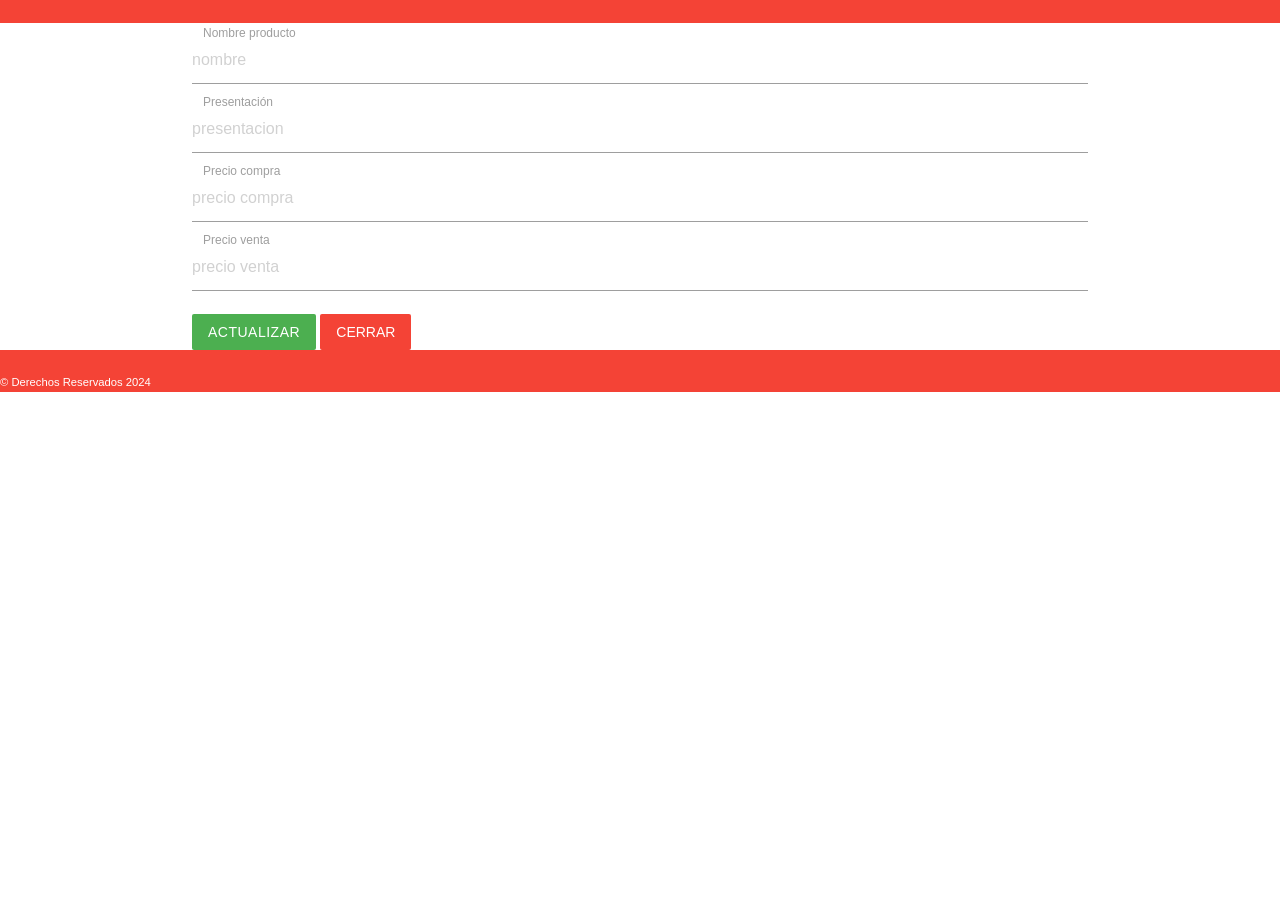
<file: src/main/resources/templates/usuario.html>
<!DOCTYPE html>
<html lang="es" xmlns:th="http://www.thymeleaf.org">
<head>
    <!-- Configuración de caracteres y vista -->
    <meta charset="UTF-8">
    <meta name="viewport" content="width=device-width, initial-scale=1.0">
    <title>Usuario</title>
    
    <!-- Enlaces a hojas de estilo -->
    <link rel="stylesheet" th:href="@{/css/style.css}"> <!-- Estilos personalizados -->
    <link rel="Icon" type="image/png" th:href="@{/images/logo_MIALEDS_pestaña.png}"> <!-- Icono de la página -->
    <link href="https://fonts.googleapis.com/icon?family=Material+Icons" rel="stylesheet"> <!-- Iconos de Material Icons -->
    <link rel="stylesheet" href="https://cdnjs.cloudflare.com/ajax/libs/materialize/1.0.0/css/materialize.min.css"> <!-- Materialize CSS -->
</head>
<body>
    <header>
        <!-- Cabecera con logo -->
        <div class="nav-wrapper red">
            <img th:src="@{/images/logo_MIALEDS.png}" class="brand-logo center-align" id="imagenLogo">
        </div>
    </header>
    <main>
        <!-- Contenido principal de la página -->
        <div class="container">
            <form th:action="@{/inve/editar}" method="POST">
                <input type="hidden" name="_method" value="PUT">
                <!-- Campo oculto para el ID del producto a editar -->
                <div class="input-field">
                    <input type="hidden" name="id_editar">
                </div>
                <!-- Campo para ingresar el nombre del producto -->
                <div class="input-field col s12 m3">
                    <input type="text" id="nombre_producto_editar" placeholder="nombre" name="nombre_editar" class="autocomplete" required>
                    <label for="nombre_producto_editar">
                        Nombre producto
                    </label>
                </div>
                <!-- Campo para ingresar la presentación del producto -->
                <div class="input-field col s12 m3">
                    <input type="text" id="presentacion_editar" placeholder="presentacion" name="presentacion_editar" class="autocomplete" required>
                    <label for="presentacion_editar">
                        Presentación
                    </label>
                </div>
                <!-- Campo para ingresar el precio de compra del producto -->
                <div class="input-field col s6 m3">
                    <input type="number" id="precio_compra_editar" placeholder="precio compra" name="precio_compra_editar" class="autocomplete" required>
                    <label for="precio_compra_editar">
                        Precio compra
                    </label>
                </div>
                <!-- Campo para ingresar el precio de venta del producto -->
                <div class="input-field col s6 m3">
                    <input type="number" id="precio_venta_editar" placeholder="precio venta" name="precio_venta_editar" class="autocomplete" required>
                    <label for="precio_venta_editar">
                        Precio venta
                    </label>
                </div>
                <!-- Campo oculto para la cantidad del producto -->
                <div class="input-field">
                    <input type="hidden" name="cantidad_editar">
                </div>
                <!-- Pie del modal con botones para actualizar y cerrar -->
                <div class="modal-footer cuadro_botones_2 white">
                    <!-- Botón para enviar el formulario y actualizar el producto -->
                    <button type="submit" class="btn waves-effect waves-flat btn-flat green white-text">Actualizar</button>
                    <!-- Enlace para cerrar el modal y regresar a la lista de productos -->
                    <a th:href="@{/inventario/listar}" class="modal-close waves-effect waves-flat btn-flat red white-text">cerrar</a>
                </div>
            </form>
        </div> 
    </main>

    <!-- Pie de página -->
    <footer class="page-footer red">
        <small>&copy; Derechos Reservados 2024</small>
    </footer>
    
    <!-- Scripts de JavaScript -->
    <script src="https://cdnjs.cloudflare.com/ajax/libs/materialize/1.0.0/js/materialize.min.js"></script> <!-- Materialize JS -->
    <script th:src="@{/js/script.js}"></script> <!-- Script personalizado -->
    <script th:src="@{/js/erroresForm.js}"></script>
</body>
</html>
</file>
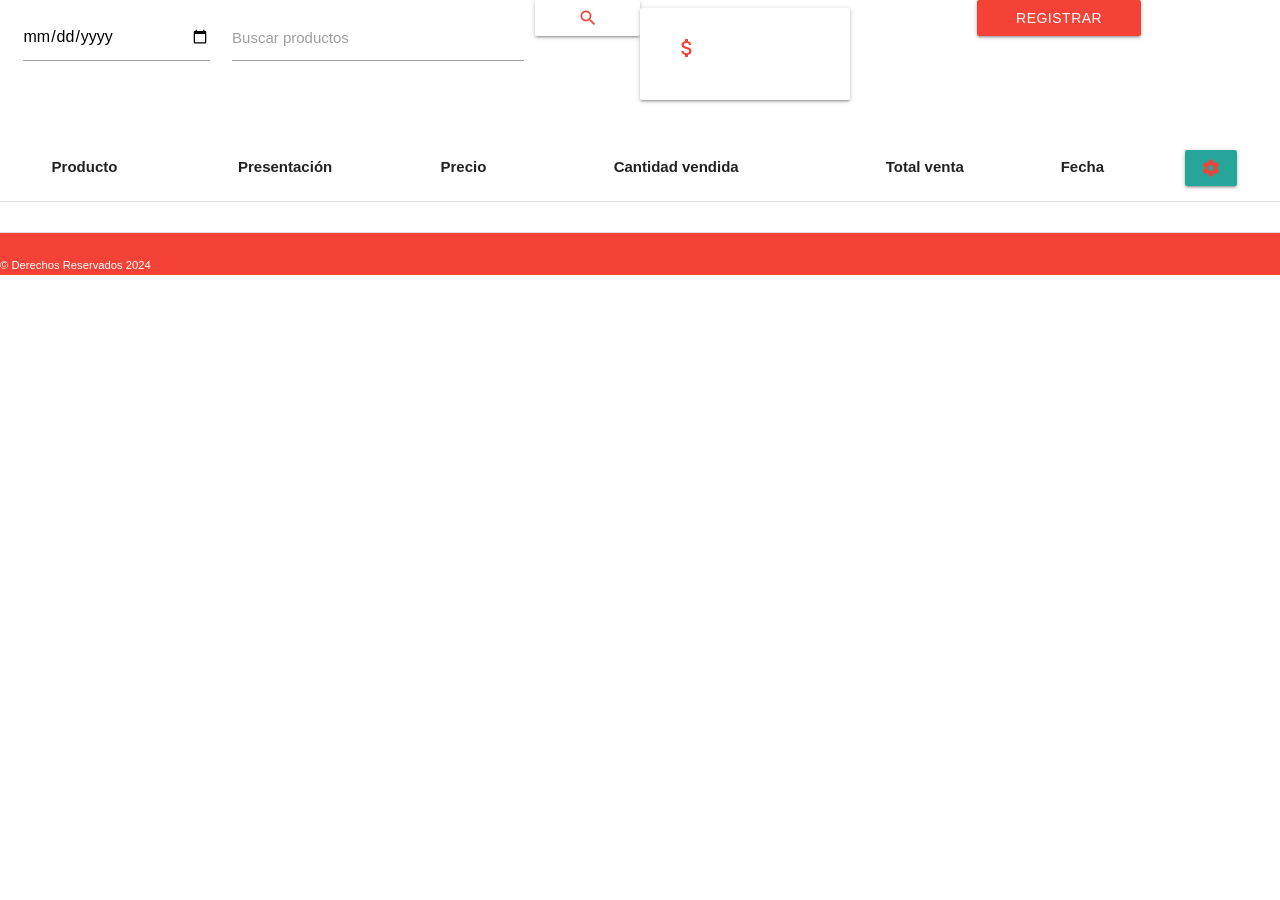
<file: src/main/resources/templates/venta.html>
<!DOCTYPE html>
<html lang="es" xmlns:th="http://www.thymeleaf.org">
    <head>
        <meta charset="UTF-8">
        <meta name="viewport" content="width=device-width, initial-scale=1.0">
        <title>ventas</title>
        <link rel="stylesheet" th:href="@{/css/style.css}">
        <link rel="Icon" type="image/png" th:href="@{/images/logo_MIALEDS_pestaña.png}">
        <link href="https://fonts.googleapis.com/icon?family=Material+Icons" rel="stylesheet">
        <link rel="stylesheet" href="https://cdnjs.cloudflare.com/ajax/libs/materialize/1.0.0/css/materialize.min.css">
    </head>
<body>
    <!-- Carga del menú de navegación -->
    <div th:replace="~{fragments/menu :: header}"></div>
    <main class="main">
        <div class="row">
            <div class="col s12 botones_ventas">
                <div>
                    <!-- Formulario para buscar productos por fecha o nombre -->
                    <form th:action="@{/venta/buscar}" method="GET">
                        <div class="input-field col s6 m2">
                            <input type="date" id="buscar" name="fecha_busqueda" class="fecha tooltipped" data-position="bottom" data-tooltip="fecha busqueda">
                        </div>
                        <div class="input-field col s10 m3">
                            <input type="text" name="producto_nombre">
                            <label for="producto">Buscar productos</label>
                        </div>
                        <button type="submit" class="btn white boton_buscador red-text col s1">
                            <i class="material-icons">search</i>
                        </button>
                    </form>
                <!-- Tarjeta que muestra el total de ventas -->                
                    <div class="card col s12 m2 cuadro_total_ventas_principal">
                        <div class="card-content total_ventas_precio">
                            <span class="card-title tooltipped" data-position="bottom" data-tooltip="total ventas">
                                <i class="material-icons red-text">attach_money</i>
                                <span th:text="${totalVentas}"></span> 
                            </span>
                        </div>
                    </div>
                    <div class="col m1"></div>
                </div>
                <div class="col s12 m2 cuadro_botones_1 boton_ventas">
                    <!--registro entrada de una venta-->
                    <div class="col m12">
                        <a class="btn modal-trigger red crud" href="#registrar_venta">
                            registrar venta
                        </a>   
                    </div>
                    <!-- Modal para registrar una nueva venta -->
                    <div id="registrar_venta" class="modal center-align" >
                      <div class="modal-content white">
                        <h5 class="red-text">Registrar ventas</h5>
                        <form th:action="@{/venta/nuevo}" method="POST">
                            <div class="col s12">
                                <div class="input-field col s12 m6 buscador">
                                    <input type="text" id="buscar_producto" class="autocomplete" autocomplete="off" required>
                                    <label for="buscar_entrada">
                                        Producto
                                    </label>
                                    <input type="hidden" id="id_producto" name="id_producto_venta">
                                </div> 
                                <div class="input-field col s6 m2">
                                    <input type="number" id="cantidad_entrada_venta" name="cantidad_entrada_venta" class="autocomplete " data-position="bottom" autocomplete="off" required>
                                    <label for="cantidad_entrada">
                                        cantidad
                                    </label>
                                </div>
                                <div class="input-field col s6 m4">
                                    <input type="date" id="fecha_venta" name="fecha_venta" data-position="bottom" required>
                                </div>
                                <div id="errorDivNuevaVenta" class="error col s12"></div> <!-- Div para mostrar errores -->
                                
                                <div class="modal-footer cuadro_botones_2 white">
                                    <button type="submit"  class="btn waves-effect waves-flat btn-flat green white-text">Agregar</button>
                                    <a th:href="@{/venta/listar}" class="modal-close waves-effect waves-flat btn-flat red white-text">Cerrar</a>
                                </div>
                            </div>
                        </form>
                      </div>
                    </div>
                    <!-- Modal para editar una venta -->
                    <div id="editar_venta" class="modal center-align" th:if="${admin}">
                      <div class="modal-content white">
                        <h5 class="red-text">Editar Venta</h5>
                        <form th:action="@{/venta/editar}" method="POST">
                            <input type="hidden" name="_method" value="PUT">
                            <input type="hidden" id="id_venta_editar" name="id_venta_editar">
                            <div class="col s12">
                                <div class="input-field col s12 m5 buscador">
                                    <input type="text" id="producto_editar_venta" name="producto_editar_venta" placeholder=" " readonly>
                                    <label for="producto_editar_venta">
                                        Producto
                                    </label>
                                    <input type="hidden" id="id_producto_venta" name="id_producto_venta">
                                </div> 
                                <div class="input-field col s6 m2">
                                    <input type="number" id="cantidad_editar_venta" name="cantidad_editar_venta" placeholder=" " required>
                                    <label for="cantidad_editar_venta">
                                        cantidad
                                    </label>
                                </div>
                                <div class="input-field col s6 m2">
                                    <input type="number" id="cantidad_editar_total_venta" name="cantidad_editar_total_venta" placeholder=" " required>
                                    <label for="cantidad_editar_total_venta">
                                        total venta
                                    </label>
                                </div>
                                <div class="input-field col s6 m3">
                                    <input type="date" id="fecha_editar_venta" name="fecha_editar_venta" data-position="bottom" placeholder=" " required>
                                    <label for="fecha_editar_venta">
                                        fecha
                                    </label>
                                </div>
                                <div id="errorDivEditarProducto" class="error col s12"></div> <!-- Div para mostrar errores -->
                                <div class="modal-footer cuadro_botones_2 white">
                                    <button type="submit"  class="btn waves-effect waves-flat btn-flat green white-text">Aceptar</button>
                                    <a th:href="@{/venta/listar}" class="modal-close waves-effect waves-flat btn-flat red white-text">Cancelar</a>
                                </div>
                            </div>
                        </form>
                      </div>
                    </div>
                    <!-- Modal para eliminar un producto -->
                    <div id="eliminar_venta" class="modal center-align" th:if="${admin}">
                        <div class="modal-content white">
                            <h6 class="red-text">¿Seguro deseas eliminar esta venta?</h6>
                            <h6 class="red-text"><span id="mensaje_eliminar"></span></h6>
                            <div class="col s12">
                                <form th:action="@{/venta/eliminar}" method="POST">
                                    <input type="hidden" name="_method" value="DELETE">
                                    <div class="input-field">
                                        <input type="hidden" name="id_eliminar_venta">
                                    </div>
                                    <div class="modal-footer cuadro_botones_2 white">
                                        <button type="submit" class="btn waves-effect waves-flat btn-flat red white-text">Eliminar</button>
                                        <a th:href="@{/venta/listar}" class="modal-close waves-effect waves-flat btn-flat green white-text">Cancelar</a>
                                    </div>
                                </form>
                            </div>
                        </div>
                    </div>
                </div>
            </div>
        </div>
        <div>
            <!-- Tabla que muestra los productos registrados -->
            <table class="centered">
                <thead>
                    <tr>
                        <th>Producto</th>
                        <th>Presentación</th>
                        <th>Precio</th>
                        <th>Cantidad vendida</th>
                        <th>Total venta</th>
                        <th>Fecha</th>
                        <th th:if="${admin}">
                            <a class="dropdown-trigger btn tooltipped red-text boton_ajustes" data-position="bottom" data-tooltip="ajustes de ventas" href='#' data-target='settings_venta'>
                                <i class="tiny material-icons ">settings</i>
                            </a>
                            <ul id='settings_venta' class='dropdown-content'>
                                <br>
                                <li><a href="#!" data-value="editar_venta">
                                    <i class="material-icons">edit</i>Editar venta</a>
                                </li>
                                <li><a href="#!" data-value="eliminar_venta">
                                    <i class="material-icons">delete</i>Eliminar venta</a>
                                </li>
                            </ul>
                        </th>
                    </tr>
                </thead>
                <tbody>
                    <tr th:each="venta : ${ventas}">
                        <!-- Muestra los detalles de la venta -->
                        <td th:text="${venta.producto.nombre}"></td>
                        <td th:text="${venta.producto.presentacion}"></td>
                        <td th:text="${venta.producto.precioVenta}"></td>
                        <td th:text="${venta.cantidad}"></td>
                        <td th:text="${venta.totalVenta}"></td>
                        <td th:text="${venta.fecha}"></td>
                        <td th:if="${admin}">
                            <!-- Enlace de opción con datos del la venta (se muestra u oculta según sea necesario) -->
                            <a class="btn red-text white opciones" 
                                id="selector_venta" 
                                style="display: none;"
                                th:data-id-venta="${venta.idVenta}"
                                th:data-id-producto="${venta.producto.idProducto}"
                                th:data-fecha="${venta.fecha}"
                                th:data-total-venta="${venta.totalVenta}"
                                th:data-id-usuario="${venta.usuario.idUsuario}"
                                th:data-producto="${venta.producto.nombre + ' ' + venta.producto.presentacion}"
                                th:data-cantidad="${venta.cantidad}">
                                <i class="material-icons tiny">radio_button_unchecked</i>
                            </a>
                        </td>
                    </tr>
                </tbody>
            </table>
        </div>
    </main>
    
    <footer class="page-footer red">
        <small>&copy; Derechos Reservados 2024</small>
    </footer>
    <script th:src="@{https://code.jquery.com/jquery-3.6.0.min.js}"></script>
    <script th:src="@{https://cdnjs.cloudflare.com/ajax/libs/materialize/1.0.0/js/materialize.min.js}"></script>
    <script th:src="@{/js/configTablaVentas.js}"></script>
    <script th:src="@{/js/script.js}"></script>
    <script th:src="@{/js/listarProductos.js}"></script>
    <script th:src="@{/js/erroresForm.js}"></script>
</body>
</html>
</file>
